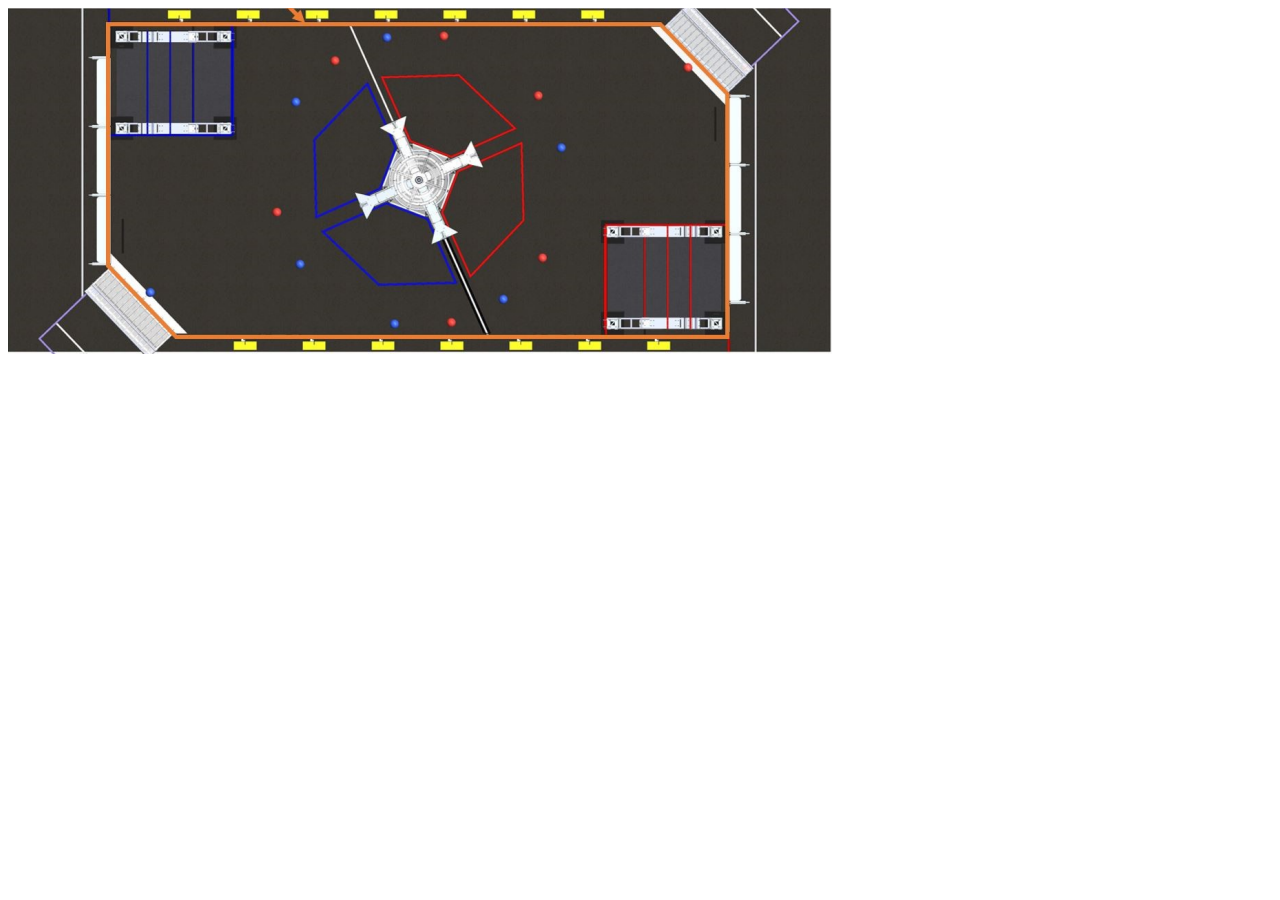
<file: gameTest.html>
<!DOCTYPE html>
<html>
   <head>
      <title>Rapid React Scouting System</title>
      <link rel='stylesheet' href='index.css'>
   </head>
   <body>
      <div id="overlay">
        <center>
          <select id="shot" name="shot">
            <option value="topbasket">Top Basket</option>
            <option value="bottombasket">Bottom Basket</option>
            <option value="bounced">Bounced</option>
            <option value="missed">Missed</option>
          </select>
        </center>
      </div>
      <canvas id="game" width="850" height="350"></canvas>
      <script src="scoring.js"></script>
   </body>
</html>
</file>
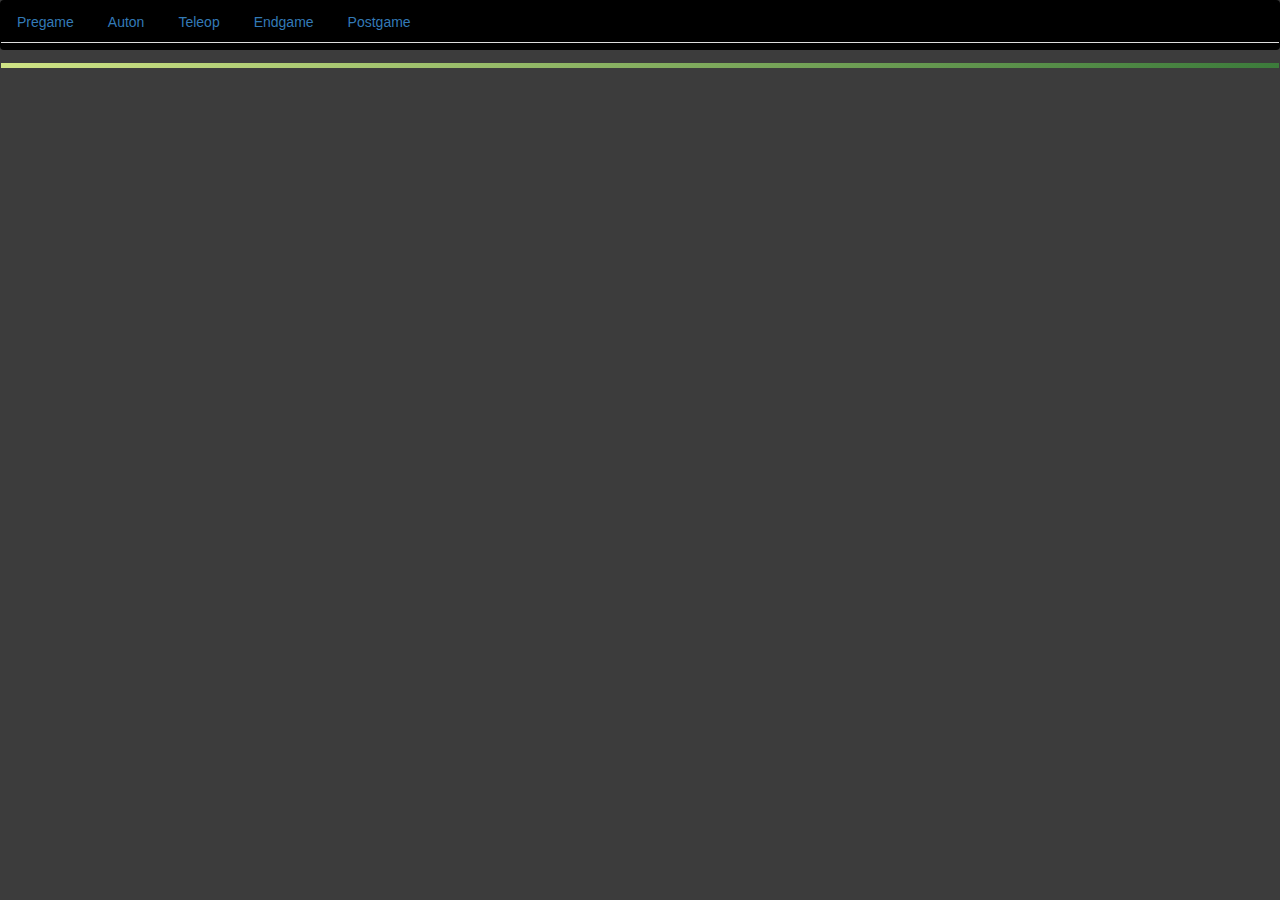
<file: pregame.html>
<!DOCTYPE html>
<html>
<head>
	<title>Pregame</title>
	<link rel = "stylesheet" href = "index.css"></link>
	<link rel = "stylesheet" href = "bootstrap.css"></link>

	<!-- Oswald font code -->
	<link rel="preconnect" href="https://fonts.googleapis.com">
	<link rel="preconnect" href="https://fonts.gstatic.com" crossorigin>
	<link href="https://fonts.googleapis.com/css2?family=Oswald&display=swap" rel="stylesheet">
</head>
<body id = "bootOverride">
	<div class = "navbar">
		<ul class = "nav nav-tabs">
			<li class="nav-item">
				<a class="nav-link" data-toggle="tab" href = "#pregameTab">Pregame</a>
			</li>
			<li class="nav-item ">
				<a class="nav-link" data-toggle="tab" href = "#autonTab">Auton</a>
			</li>
			<li class="nav-item ">
				<a class="nav-link" data-toggle="tab" href = "#teleopTab">Teleop</a>
			</li>
			<li class="nav-item ">
				<a class="nav-link" data-toggle="tab" href = "#endgameTab">Endgame</a>
			</li>
			<li class="nav-item ">
				<a class="nav-link" data-toggle="tab" href = "#postgameTab">Postgame</a>
			</li>
		</ul>
		<!--<a class = "navLink" href = "pregame.html">1- Pregame</a>
		<a class = "navLink">2- Auton</a>
		<a class = "navLink" href = "gameTest.html">3- Teleop</a>
		<a class = "navLink">4- Endgame</a>
		<a class = "navLink">5- Postgame</a>-->
		<hr class = "navBottom"></hr>
	</div>
	<div class = "tab-content">
		<div class = "tab-pane tab-pane-active" id = "pregameTab">
			<center>
				<p class = "title">Pregame</p>
				<hr class = "underline"></hr>
				<div class = "info">
					<p>What team are you scouting?</p>
					<input type = "text"></input>
				</div>
				<div class = "info">
					<p>Which alliance station are they at?</p>
					<input type = "text"></input>
				</div>
				<div class = "info">
					<p>What is the match number?</p>
					<input type = "text"></input>
				</div>
				<div class = "info">
					<p>Did they preload any cargo?</p>
					<input type = "radio" id = "preloadYes">Yes</input>
					<input type = "radio" id = "preloadNo">No</input>
				</div>
			</center>
		</div>
		<div class = "tab-pane" id = "autonTab">
			<p>Yes.</p>
		</div>
		<div class = "tab-pane" id = "teleopTab">
			<p>Yes.</p>
		</div>
		<div class = "tab-pane" id = "endgameTab">
			<p>Yes.</p>
		</div>
		<div class = "tab-pane" id = "postgameTab">
			<p>Yes.</p>
		</div>
	</div>
	<script src="https://ajax.googleapis.com/ajax/libs/jquery/3.5.1/jquery.min.js"></script>
	<script src = "bootstrap.js"></script>
</body>
</html>
</file>
<file: index.css>
#bootOverride {
	background-color: #3c3c3c;
	margin: 0px
}
/* gen-tools */
.vertical-center {
  margin: 0;
  position: absolute;
  top: 50%;
  left: 50%;
  -ms-transform: translate(-50%, -50%);
  transform: translate(-50%, -50%);
}
/* Navbar code */
.navbar {
	height: 45px;
	width: 100%;
	background-color: black;
}
.navLink {
    display: inline-block;
	margin-left: 5px;
	margin-top: 10px;
	color: white;
	font-family: 'Oswald', sans-serif;
}
.navBottom {
	width: 100%;
	height: 5px;
	border: 0px;
	background-image: linear-gradient(to right, #cfe385, #3c7b3b);
}
/* Text/page element parameters for all pages*/
p {
	color: white;
	font-family: 'Oswald', sans-serif;
	display: inline-block;
}
.title {
	font-size: 2em;
}
.underline {
	width: 60%;
	height: 2px;
	border: 0px;
	background-image: linear-gradient(to right, #1e5aa8, #68c2e1);
}
.info {
	height: 24px;
	color: white;
	font-family: 'Oswald', sans-serif;
	margin: 10px;
}
input {
	display: inline-block;
}
/* Field map code */

#overlay {
	position: fixed; /* Sit on top of the page content */
	display: none; /* Hidden by default */
	width: 100%; /* Full width (cover the whole page) */
	height: 100%; /* Full height (cover the whole page) */
	top: 0;
	left: 0;
	right: 0;
	bottom: 0;
	background-color: rgba(0,0,0,0.5); /* Black background with opacity */
	z-index: 2; /* Specify a stack order in case you're using a different order for other elements */
	cursor: pointer; /* Add a pointer on hover */
}
.scouting-options {
	background-color: #1E5AA8;
        padding-top: 8px;
        padding-bottom: 8px;
        padding-left: 16px;
        padding-right: 16px;
        color: white;
}
</file>
